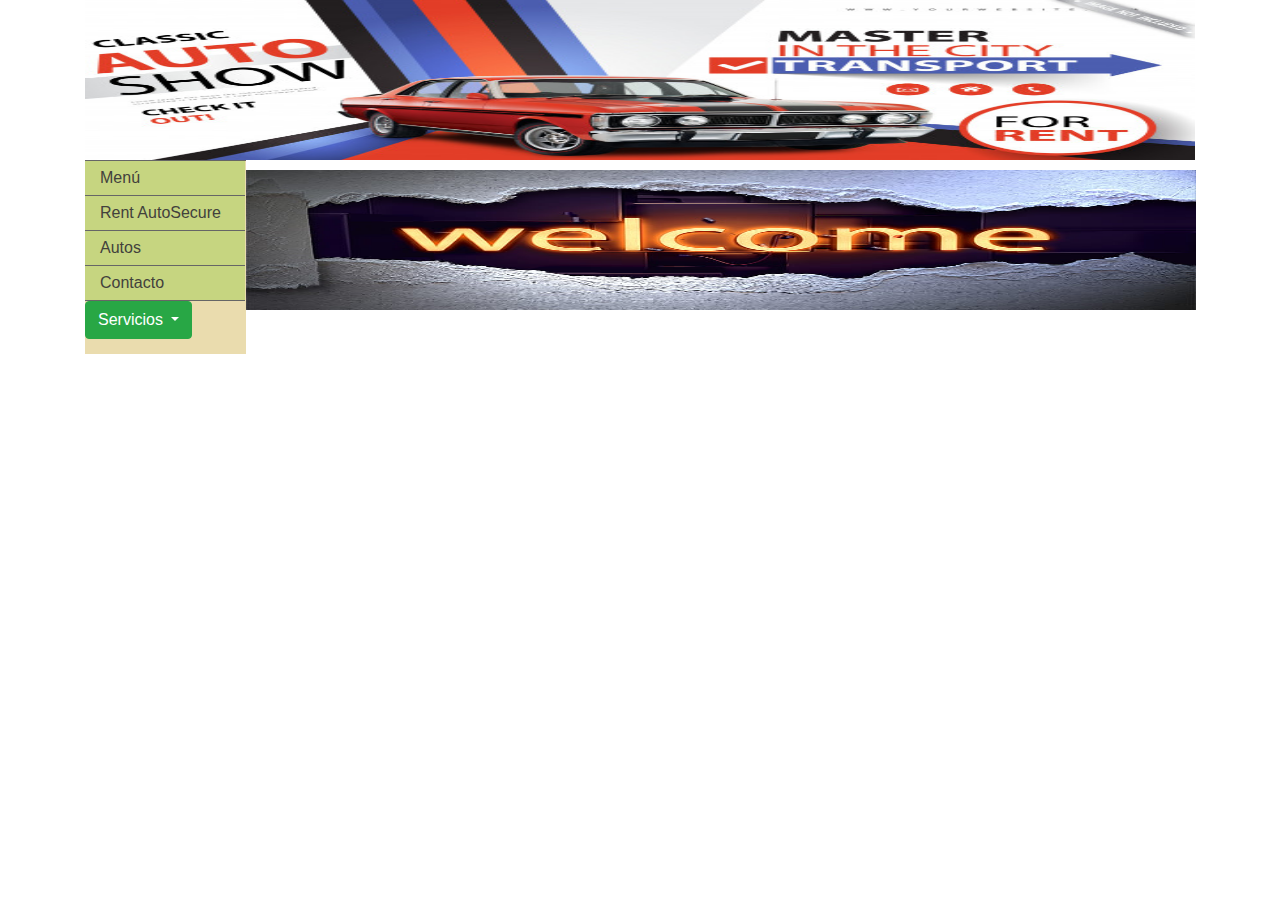
<file: index.html>
<!DOCTYPE html>
<html>
<head>
<meta charset="utf-8">
<meta name="viewport" content="width=device-width, initial-scale=1.0"> 
<title>Rent AutoSecure</title>
<link href="site.css" rel="stylesheet" type="text/css">

<link rel="stylesheet" type="text/css" href="bootstrap/css/bootstrap.min.css">

</head>

<body>

<div class="container">
  <header>
    <a href="index.html">
		<img src="images/banner.jpg" alt="Rent AutoSecure" width="1110" height="160" id="logo" style="background-color: #C6D580; display:block;" />
	</a>
  </header>
  <div class="sidebar1">
    <ul class="nav">
        <li><a href="index.html">Menú</a></li>
        <li><a href="index.html">Rent AutoSecure</a></li>
        <li><a href="autos.html">Autos</a></li>
        <li><a href="contacto.html">Contacto</a></li>
        
        <div class="dropdown">
        	<button class="btn btn-success dropdown-toggle" type="button" id ="dropdownMenuBoton" data-toggle="dropdown" aria-haspopup="true" aria-expanded="true">
            Servicios
            </button>
        	<div class="dropdown-menu" aria-labelledby="dropdownMenuBoton">
            	<a href="mantenimiento.html" class="dropdown-item">Mantenimiento</a>
                <a href="montallantas.html" class="dropdown-item">Montallantas</a>
                <a href="alineacionbalanceo.html" class="dropdown-item">Alineación y balanceo</a>
        	</div>
        </div>
        
    </ul>    
    
  <!-- end .sidebar1 --></div>
       
        
  
  <article class="content">
  
  <div>
  <img src="images/inicio.jpg" alt="Rent AutoSecure" width="950" height="140" id="inicio" style="background-color: #C6D580; display:block;" />
  </div>
   
  <!-- end .content --></article>
 

  <!-- end .container --></div>

<script type="text/javascript" src="bootstrap/js/jquery-3.2.1.slim.min.js"></script>
<script type="text/javascript" src="bootstrap/js/popper.min.js"></script>
<script type="text/javascript" src="bootstrap/js/bootstrap.min.js"></script>

</body>
</html>
</file>
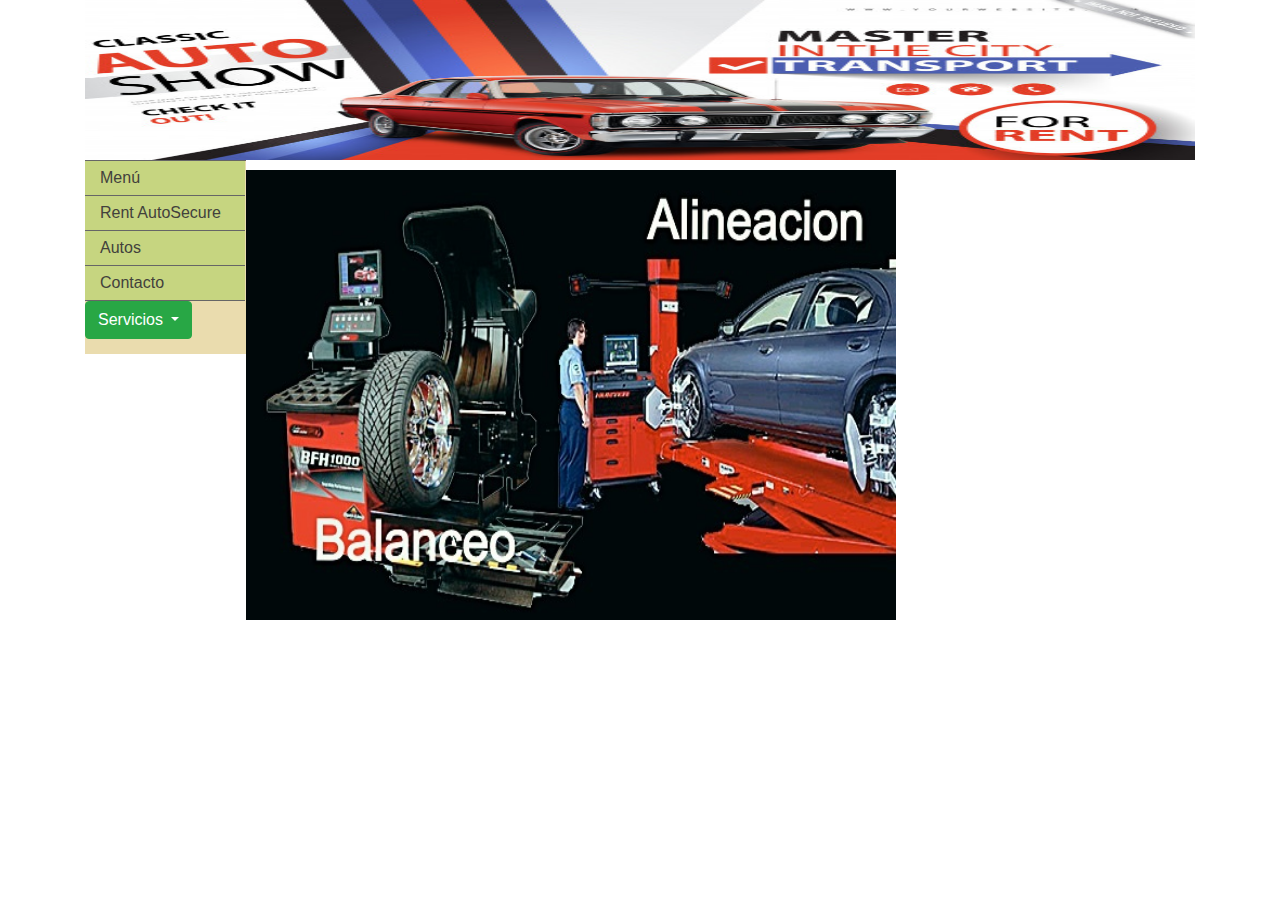
<file: alineacionbalanceo.html>
<!DOCTYPE html>
<html>
<head>
<meta charset="utf-8">
<meta name="viewport" content="width=device-width, initial-scale=1.0"> 
<title>Rent AutoSecure</title>
<link href="site.css" rel="stylesheet" type="text/css">

<link rel="stylesheet" type="text/css" href="bootstrap/css/bootstrap.min.css">

</head>

<body>

<div class="container">
  <header>
    <a href="index.html">
		<img src="images/banner.jpg" alt="Rent AutoSecure" width="1110" height="160" id="logo" style="background-color: #C6D580; display:block;" />
	</a>
  </header>
  <div class="sidebar1">
    <ul class="nav">
        <li><a href="index.html">Menú</a></li>
        <li><a href="index.html">Rent AutoSecure</a></li>
        <li><a href="autos.html">Autos</a></li>
        <li><a href="contacto.html">Contacto</a></li>
        
        <div class="dropdown">
        	<button class="btn btn-success dropdown-toggle" type="button" id ="dropdownMenuBoton" data-toggle="dropdown" aria-haspopup="true" aria-expanded="true">
            Servicios
            </button>
        	<div class="dropdown-menu" aria-labelledby="dropdownMenuBoton">
            	<a href="mantenimiento.html" class="dropdown-item">Mantenimiento</a>
                <a href="montallantas.html" class="dropdown-item">Montallantas</a>
                <a href="alineacionbalanceo.html" class="dropdown-item">Alineación y balanceo</a>
        	</div>
        </div>
        
    </ul>    
    
  <!-- end .sidebar1 --></div>
       
        
  
  <article class="content">
  
  <div>
  <img src="images/servicios/alineacionbalanceo.jpg" alt="Alineacion y balanceo" width="650" height="450" id="alibalan" style="background-color: #C6D580; display:block;" />
  </div>
   
  <!-- end .content --></article>
 

  <!-- end .container --></div>

<script type="text/javascript" src="bootstrap/js/jquery-3.2.1.slim.min.js"></script>
<script type="text/javascript" src="bootstrap/js/popper.min.js"></script>
<script type="text/javascript" src="bootstrap/js/bootstrap.min.js"></script>

</body>
</html>
</file>
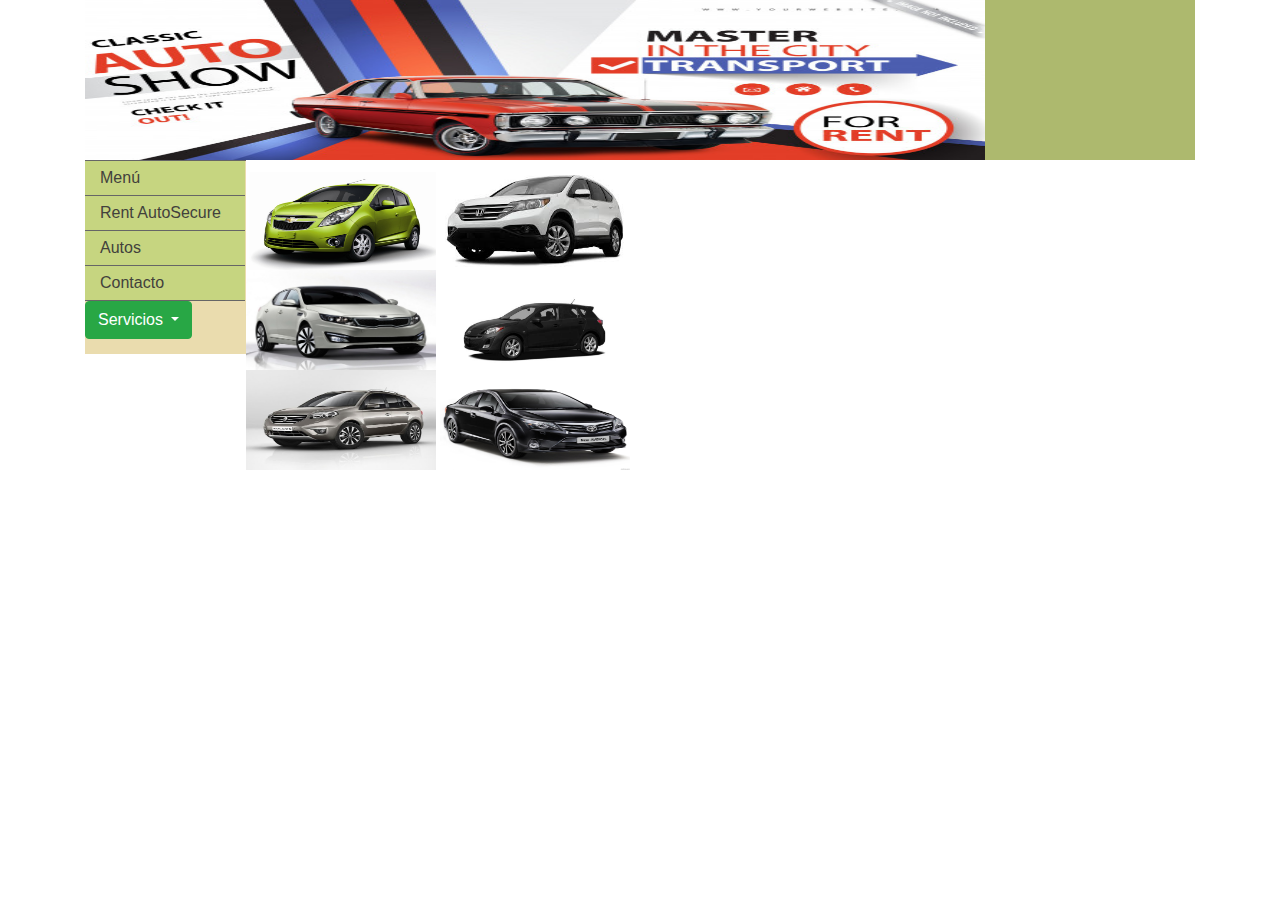
<file: autos.html>
<!DOCTYPE html>
<html>
<head>
<meta charset="utf-8">
<meta name="viewport" content="width=device-width, initial-scale=1.0"> 
<title>Autos</title>
<link href="site.css" rel="stylesheet" type="text/css">
<link rel="stylesheet" type="text/css" href="bootstrap/css/bootstrap.min.css">

<script type="text/javascript">
	function setNewImage(id)
	{

		if(id == "img1")
		{
			var img2 = document.getElementById("img2");
			img2.src = "images/honda2011.jpg";
			img2.style.visibility = "hidden";
			var img3 = document.getElementById("img3");
			img3.src = "images/honda2011.jpg";
			img3.style.visibility = "hidden";
			var img4 = document.getElementById("img4");
			img4.src = "images/honda2011.jpg";
			img4.style.visibility = "hidden";
			var img5 = document.getElementById("img5");
			img5.src = "images/honda2011.jpg";
			img5.style.visibility = "hidden";
			var img6 = document.getElementById("img6");
			img6.src = "images/honda2011.jpg";
			img6.style.visibility = "hidden";
			var img1 = document.getElementById("img1")
			img1.src = "images/size/spark.jpg";
			img1.style.width = "400px";
			img1.style.height = "300px";
		}

		if(id == "img2")
		{
			var img1 = document.getElementById("img1");
			img1.src = "images/chevrolet2011.jpg";
			img1.style.visibility = "hidden";
			var img3 = document.getElementById("img3");
			img3.src = "images/kia2011.jpg";
			img3.style.visibility = "hidden";
			var img4 = document.getElementById("img4");
			img4.src = "images/mazda3hb2011.jpg";
			img4.style.visibility = "hidden";
			var img5 = document.getElementById("img5");
			img5.src = "images/renault2011.jpg";
			img5.style.visibility = "hidden";
			var img6 = document.getElementById("img6");
			img6.src = "images/toyota2011.jpg";
			img6.style.visibility = "hidden";
			var img2 = document.getElementById("img2");
			img2.src = "images/size/honda.jpg";
			img2.style.width = "400px";
			img2.style.height = "300px";
		}
	
		if(id == "img3")
		{
			var img1 = document.getElementById("img1");
			img1.src = "images/chevrolet2011.jpg";
			img1.style.visibility = "hidden";
			var img2 = document.getElementById("img2");
			img2.src = "images/honda2011.jpg";
			img2.style.visibility = "hidden";
			var img4 = document.getElementById("img4");
			img4.src = "images/mazda3hb2011.jpg";
			img4.style.visibility = "hidden";
			var img5 = document.getElementById("img5");
			img5.src = "images/renault2011.jpg";
			img5.style.visibility = "hidden";
			var img6 = document.getElementById("img6");
			img6.src = "images/toyota2011.jpg";
			img6.style.visibility = "hidden";
			var img3 = document.getElementById("img3");
			img3.src="images/size/kia.jpg";
			img3.style.width = "400px";
			img3.style.height = "300px";
		}

		if(id == "img4")
		{
			var img1 = document.getElementById("img1");
			img1.src = "images/chevrolet2011.jpg";
			img1.style.visibility = "hidden";
			var img2 = document.getElementById("img2");
			img2.src = "images/honda2011.jpg";
			img2.style.visibility = "hidden";
			var img3 = document.getElementById("img3");
			img3.src = "images/kia2011.jpg";
			img3.style.visibility = "hidden";
			var img5 = document.getElementById("img5");
			img5.src = "images/renault2011.jpg";
			img5.style.visibility = "hidden";
			var img6 = document.getElementById("img6");
			img6.src = "images/toyota2011.jpg";
			img6.style.visibility = "hidden";
			var img4 = document.getElementById("img4");
			img4.src = "images/size/mazda.jpg";
			img4.style.width = "400px";
			img4.style.height = "300px";
		}
		
		if(id == "img5")
		{
			var img1 = document.getElementById("img1");
			img1.src = "images/chevrolet2011.jpg";
			img1.style.visibility = "hidden";
			var img2 = document.getElementById("img2");
			img2.src = "images/honda2011.jpg";
			img2.style.visibility = "hidden";
			var img3 = document.getElementById("img3");
			img3.src = "images/kia2011.jpg";
			img3.style.visibility = "hidden";
			var img4 = document.getElementById("img4");
			img4.src = "images/mazda3hb2011.jpg";
			img4.style.visibility = "hidden";
			var img6 = document.getElementById("img6");
			img6.src = "images/toyota2011.jpg";
			img6.style.visibility = "hidden";
			var img5 = document.getElementById("img5");
			img5.src = "images/size/renault.jpg";
			img5.style.width = "400px";
			img5.style.height = "300px";
		}
		
		if(id == "img6")
		{
			var img1 = document.getElementById("img1");
			img1.src = "images/chevrolet2011.jpg";
			img1.style.visibility = "hidden";
			var img2 = document.getElementById("img2");
			img2.src = "images/honda2011.jpg";
			img2.style.visibility = "hidden";
			var img3 = document.getElementById("img3");
			img3.src = "images/kia2011.jpg";
			img3.style.visibility = "hidden";
			var img4 = document.getElementById("img4");
			img4.src = "images/mazda3hb2011.jpg";
			img4.style.visibility = "hidden";
			var img5 = document.getElementById("img5");
			img5.src = "images/renault2011.jpg";
			img5.style.visibility = "hidden";
			var img6 = document.getElementById("img6");
			img6.src = "images/size/toyota.jpg";
			img6.style.width = "400px";
			img6.style.height = "300px";
		}
	}
	function setOldImage(id)
	{
		if(id == "img1")
		{			
			var img1 = document.getElementById("img1");
			img1.src="images/chevrolet2011.jpg";
			img1.style.width="190px";
			img1.style.height="100px";
			var img2 = document.getElementById("img2");
			img2.src = "images/honda2011.jpg";
			img2.style.visibility = "visible";
			var img3 = document.getElementById("img3");
			img3.src = "images/kia2011.jpg";
			img3.style.visibility = "visible";
			var img4 = document.getElementById("img4");
			img4.src = "images/mazda3hb2011.jpg";
			img4.style.visibility = "visible";
			var img5 = document.getElementById("img5");
			img5.src = "images/renault2011.jpg";
			img5.style.visibility = "visible";
			var img6 = document.getElementById("img6");
			img6.src = "images/toyota2011.jpg";
			img6.style.visibility = "visible";
		}
		
		if(id == "img2")
		{	
			var img2 = document.getElementById("img2");
			img2.src="images/honda2011.jpg";
			img2.style.width="190px";
			img2.style.height="100px";
			var img1 = document.getElementById("img1");
			img1.src = "images/chevrolet2011.jpg";
			img1.style.visibility = "visible";
			var img3 = document.getElementById("img3");
			img3.src = "images/kia2011.jpg";
			img3.style.visibility = "visible";
			var img4 = document.getElementById("img4");
			img4.src = "images/mazda3hb2011.jpg";
			img4.style.visibility = "visible";
			var img5 = document.getElementById("img5");
			img5.src = "images/renault2011.jpg";
			img5.style.visibility = "visible";
			var img6 = document.getElementById("img6");
			img6.src = "images/toyota2011.jpg";
			img6.style.visibility = "visible";
		}
		
		if(id == "img3")
		{		
			var img3 = document.getElementById("img3");
			img3.src="images/kia2011.jpg";
			img3.style.width="190px";
			img3.style.height="100px";
			var img1 = document.getElementById("img1");
			img1.src = "images/chevrolet2011.jpg";
			img1.style.visibility = "visible";
			var img2 = document.getElementById("img2");
			img2.src = "images/honda2011.jpg";
			img2.style.visibility = "visible";
			var img4 = document.getElementById("img4");
			img4.src = "images/mazda3hb2011.jpg";
			img4.style.visibility = "visible";
			var img5 = document.getElementById("img5");
			img5.src = "images/renault2011.jpg";
			img5.style.visibility = "visible";
			var img6 = document.getElementById("img6");
			img6.src = "images/toyota2011.jpg";
			img6.style.visibility = "visible";
		}
		
		if(id == "img4")
		{
			var img4 = document.getElementById("img4");
			img4.src="images/mazda3hb2011.jpg";
			img4.style.width="190px";
			img4.style.height="100px";
			var img1 = document.getElementById("img1");
			img1.src = "images/chevrolet2011.jpg";
			img1.style.visibility = "visible";
			var img2 = document.getElementById("img2");
			img2.src = "images/honda2011.jpg";
			img2.style.visibility = "visible";
			var img3 = document.getElementById("img3");
			img3.src = "images/kia2011.jpg";
			img3.style.visibility = "visible";
			var img5 = document.getElementById("img5");
			img5.src = "images/renault2011.jpg";
			img5.style.visibility = "visible";
			var img6 = document.getElementById("img6");
			img6.src = "images/toyota2011.jpg";
			img6.style.visibility = "visible";
		}
		
		if(id == "img5")
		{
			var img5 = document.getElementById("img5");
			img5.src="images/renault2011.jpg";
			img5.style.width="190px";
			img5.style.height="100px";
			var img1 = document.getElementById("img1");
			img1.src = "images/chevrolet2011.jpg";
			img1.style.visibility = "visible";
			var img2 = document.getElementById("img2");
			img2.src = "images/honda2011.jpg";
			img2.style.visibility = "visible";
			var img3 = document.getElementById("img3");
			img3.src = "images/kia2011.jpg";
			img3.style.visibility = "visible";
			var img4 = document.getElementById("img4");
			img4.src = "images/mazda3hb2011.jpg";
			img4.style.visibility = "visible";
			var img6 = document.getElementById("img6");
			img6.src = "images/toyota2011.jpg";
			img6.style.visibility = "visible";
		}

		if(id == "img6")
		{
			var img6 = document.getElementById("img6");
			img6.src="images/toyota2011.jpg";
			img6.style.width="190px";
			img6.style.height="100px";
			var img1 = document.getElementById("img1");
			img1.src = "images/chevrolet2011.jpg";
			img1.style.visibility = "visible";
			var img2 = document.getElementById("img2");
			img2.src = "images/honda2011.jpg";
			img2.style.visibility = "visible";
			var img3 = document.getElementById("img3");
			img3.src = "images/kia2011.jpg";
			img3.style.visibility = "visible";
			var img4 = document.getElementById("img4");
			img4.src = "images/mazda3hb2011.jpg";
			img4.style.visibility = "visible";
			var img5 = document.getElementById("img5");
			img5.src = "images/renault2011.jpg";
			img5.style.visibility = "visible";
		}
	}
</script>

</head>

<body>

<div class="container">
  <header>
    <a href="index.html">
		<img src="images/banner.jpg" alt="Rent AutoSecure" width="900" height="160" id="logo" style="background-color: #C6D580; display:block;" />
	</a>
  </header>
  <div class="sidebar1">
    <ul class="nav">
        <li><a href="index.html">Menú</a></li>
        <li><a href="index.html">Rent AutoSecure</a></li>
        <li><a href="autos.html">Autos</a></li>
        <li><a href="contacto.html">Contacto</a></li>
        
         <div class="dropdown">
        	<button class="btn btn-success dropdown-toggle" type="button" id ="dropdownMenuBoton" data-toggle="dropdown" aria-haspopup="true" aria-expanded="true">
            Servicios
            </button>
        	<div class="dropdown-menu" aria-labelledby="dropdownMenuBoton">
            	<a href="mantenimiento.html" class="dropdown-item">Mantenimiento</a>
                <a href="montallantas.html" class="dropdown-item">Montallantas</a>
                <a href="alineacionbalanceo.html" class="dropdown-item">Alineación y balanceo</a>
        	</div>
        </div>
        
    </ul>
    
  <!-- end .sidebar1 -->
  </div>
  
  <article class="content">
  
		<div>
			<img id="img1" alt="Chevrolet 2011" title="Chevrolet 2011" OnMouseOver="setNewImage(id)"  OnMouseOut="setOldImage(id)" src="images/chevrolet2011.jpg"  width="190" height="100"/>
			<img id="img2" alt="Honda 2011" title="Honda 2011" OnMouseOver="setNewImage(id)"  OnMouseOut="setOldImage(id)" src="images/honda2011.jpg"  width="190" height="100"/>
		</div>	
		<div>
			<img id="img3" alt="Kia 2011" title="Kia 2011" OnMouseOver="setNewImage(id)"  OnMouseOut="setOldImage(id)" src="images/kia2011.jpg"  width="190" height="100"/>
			<img id="img4" alt="Mazda 2011" title="Mazda 2011" OnMouseOver="setNewImage(id)"  OnMouseOut="setOldImage(id)" src="images/mazda3hb2011.jpg" width="190" height="100"/>
		</div>
		<div>		
			<img id="img5" alt="Renault 2011" title="Renault 2011" OnMouseOver="setNewImage(id)"  OnMouseOut="setOldImage(id)" src="images/renault2011.jpg"  width="190" height="100"/>
			<img id="img6" alt="Toyota 2011" title="Toyota 2011" OnMouseOver="setNewImage(id)"  OnMouseOut="setOldImage(id)" src="images/toyota2011.jpg"  width="190" height="100"/>
		</div>

	
   
  <!-- end .content -->
  </article>
 

 <!-- end .container -->
 </div>

<script type="text/javascript" src="bootstrap/js/jquery-3.2.1.slim.min.js"></script>
<script type="text/javascript" src="bootstrap/js/popper.min.js"></script>
<script type="text/javascript" src="bootstrap/js/bootstrap.min.js"></script>


</body>
</html>
</file>
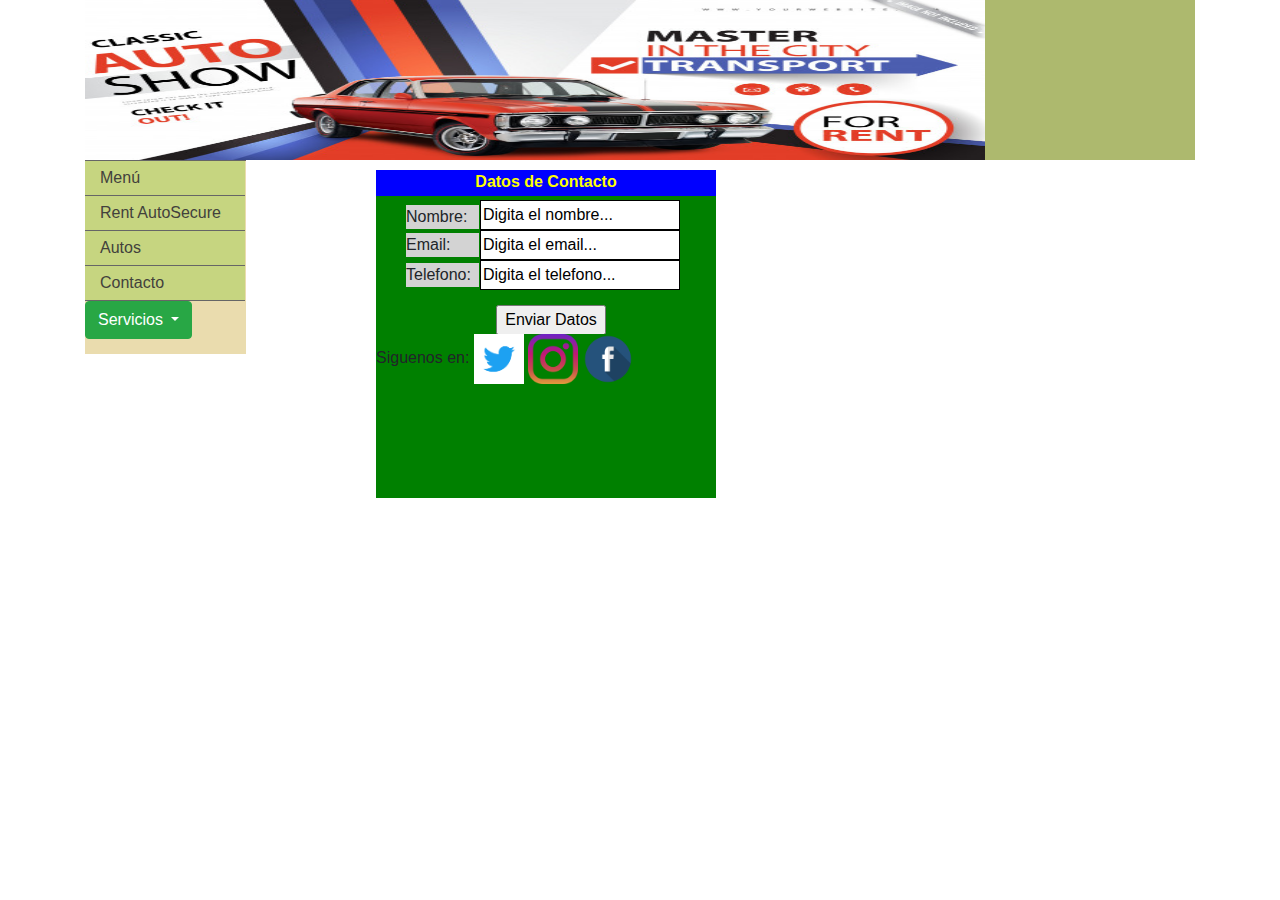
<file: contacto.html>
<!doctype html>
<html>
<head>
<meta charset="utf-8">
<meta name="viewport" content="width=device-width, initial-scale=1.0"> 
<title>Contacto</title>
<link href="site.css" rel="stylesheet" type="text/css">

<link rel="stylesheet" type="text/css" href="bootstrap/css/bootstrap.min.css">

<script type="text/javascript">
	function confirm_send() 
	{
		return confirm("Está seguro de enviar los datos?");
	}
</script>
</head>

<body>

<div class="container">
  <header>
    <a href="index.html">
		<img src="images/banner.jpg" alt="Rent AutoSecure" width="900" height="160" id="logo" style="background-color: #C6D580; display:block;" />
	</a>
  </header>
  <div class="sidebar1">
    <ul class="nav">
        <li><a href="index.html">Menú</a></li>
        <li><a href="index.html">Rent AutoSecure</a></li>
        <li><a href="autos.html">Autos</a></li>
        <li><a href="contacto.html">Contacto</a></li>
        
         <div class="dropdown">
        	<button class="btn btn-success dropdown-toggle" type="button" id ="dropdownMenuBoton" data-toggle="dropdown" aria-haspopup="true" aria-expanded="true">
            Servicios
            </button>
        	<div class="dropdown-menu" aria-labelledby="dropdownMenuBoton">
            	<a href="mantenimiento.html" class="dropdown-item">Mantenimiento</a>
                <a href="montallantas.html" class="dropdown-item">Montallantas</a>
                <a href="alineacionbalanceo.html" class="dropdown-item">Alineación y balanceo</a>
        	</div>
        </div>
        
    </ul>
    
  <!-- end .sidebar1 --></div>
  <article class="content">
  <div id="divContenedor">
 
              <div id="divTitulo">Datos de Contacto</div>
			  <div>
             <form id="form1" name="form1" action="#" method="post">
                 <label id="lbl1" name="lbl1" for="txt1">Nombre:</label>-
                 <input id="txt1" name="txt1" type="text" value="Digita el nombre..." />
 
                 <label id="lbl2" name="lbl2" for="txt2">Email:</label>
                 <input id="txt2" name="txt2" type="text" value="Digita el email..." />
				 
				 <label id="lbl3" name="lbl3" for="txt3">Telefono:</label>
                 <input id="txt3" name="txt3" type="text" value="Digita el telefono..." />
 
                 <input type="button" id="btnSubmit" name="btnSubmit" value="Enviar Datos" onClick="return confirm_send()"/>
				 
             </form>			
			 </div> 
   </div>
   			 <div id="divContenedor">
			 <div>  
				<label>Siguenos en:</label>
				 <a href="https://twitter.com/?lang=es" target="_blank"><img src="images/redes/log_twitter.png" alt="twitter" width="50" height="50" id="twitter" /></a>
				 <a href="https://www.instagram.com/?hl=es-la" target="_blank"><img src="images/redes/logo_instagram.png" alt="instagram" width="50" height="50" id="instagram" /></a>
				 <a href="https://es-la.facebook.com/" target="_blank"><img src="images/redes/logo_facebook.png" alt="Facebook" width="50" height="50" id="facebook" /></a>
			</div>
			 </div>
  <!-- end .content -->
  </article>
 

  <!-- end .container -->
  </div>
<script type="text/javascript" src="bootstrap/js/jquery-3.2.1.slim.min.js"></script>
<script type="text/javascript" src="bootstrap/js/popper.min.js"></script>
<script type="text/javascript" src="bootstrap/js/bootstrap.min.js"></script>


</body>
</html>
</file>
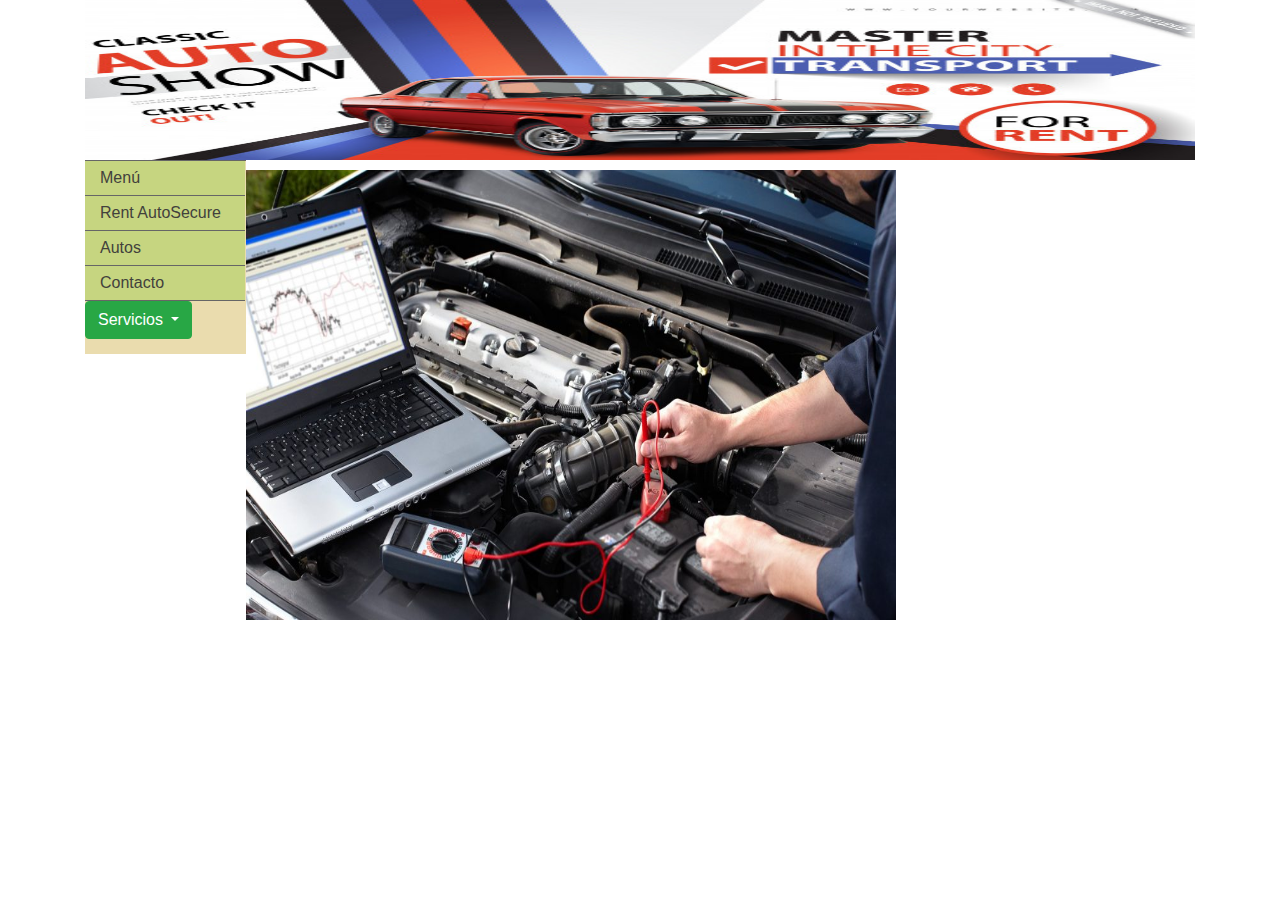
<file: mantenimiento.html>
<!DOCTYPE html>
<html>
<head>
<meta charset="utf-8">
<meta name="viewport" content="width=device-width, initial-scale=1.0"> 
<title>Rent AutoSecure</title>
<link href="site.css" rel="stylesheet" type="text/css">

<link rel="stylesheet" type="text/css" href="bootstrap/css/bootstrap.min.css">

</head>

<body>

<div class="container">
  <header>
    <a href="index.html">
		<img src="images/banner.jpg" alt="Rent AutoSecure" width="1110" height="160" id="logo" style="background-color: #C6D580; display:block;" />
	</a>
  </header>
  <div class="sidebar1">
    <ul class="nav">
        <li><a href="index.html">Menú</a></li>
        <li><a href="index.html">Rent AutoSecure</a></li>
        <li><a href="autos.html">Autos</a></li>
        <li><a href="contacto.html">Contacto</a></li>
        
        <div class="dropdown">
        	<button class="btn btn-success dropdown-toggle" type="button" id ="dropdownMenuBoton" data-toggle="dropdown" aria-haspopup="true" aria-expanded="true">
            Servicios
            </button>
        	<div class="dropdown-menu" aria-labelledby="dropdownMenuBoton">
            	<a href="mantenimiento.html" class="dropdown-item">Mantenimiento</a>
                <a href="montallantas.html" class="dropdown-item">Montallantas</a>
                <a href="alineacionbalanceo.html" class="dropdown-item">Alineación y balanceo</a>
        	</div>
        </div>
        
    </ul>    
    
  <!-- end .sidebar1 --></div>
       
        
  
  <article class="content">
  
  <div>
  <img src="images/servicios/mentenimiento.jpg" alt="Mantenimiento" width="650" height="450" id="mantenimiento" style="background-color: #C6D580; display:block;" />
  </div>
   
  <!-- end .content --></article>
 

  <!-- end .container --></div>

<script type="text/javascript" src="bootstrap/js/jquery-3.2.1.slim.min.js"></script>
<script type="text/javascript" src="bootstrap/js/popper.min.js"></script>
<script type="text/javascript" src="bootstrap/js/bootstrap.min.js"></script>

</body>
</html>
</file>
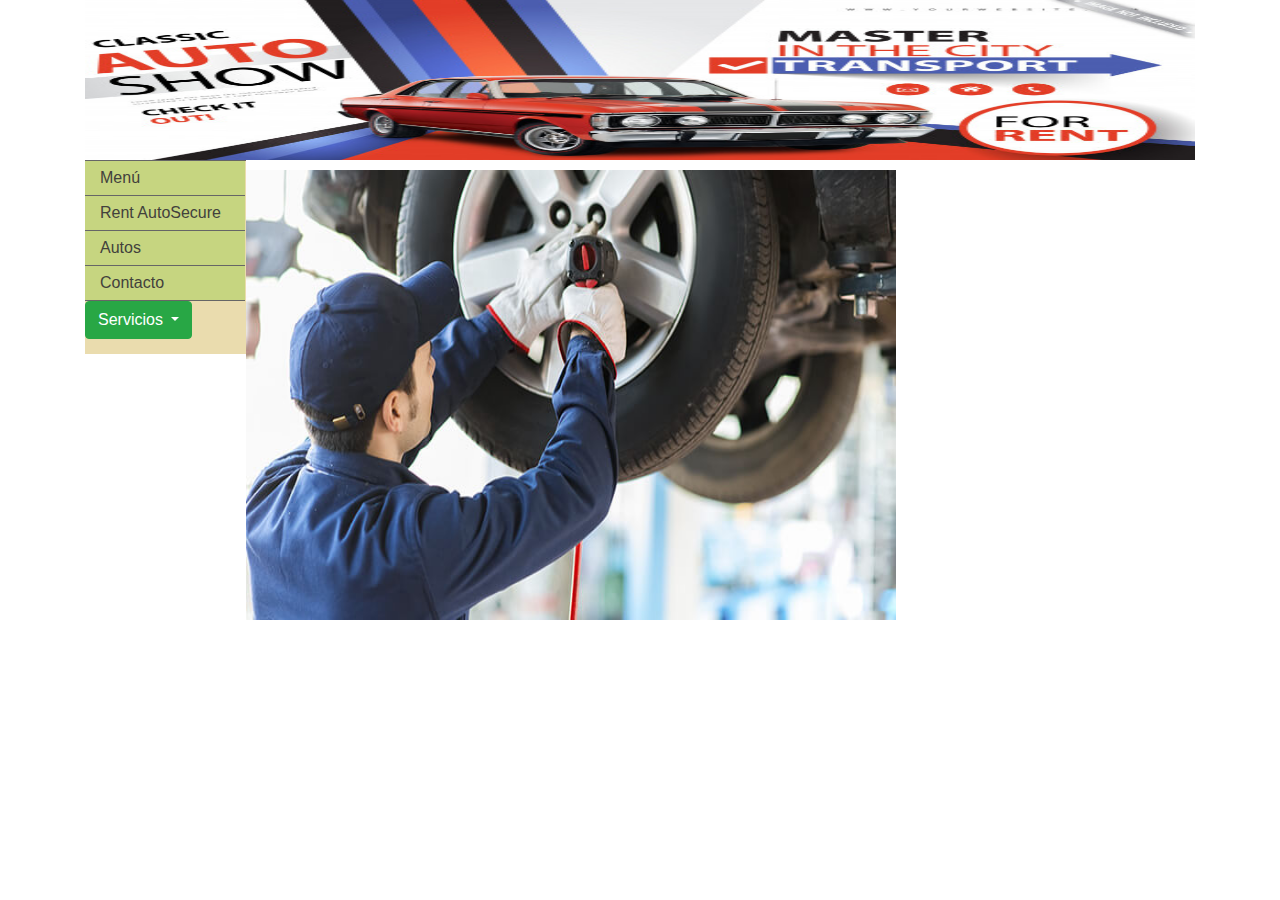
<file: montallantas.html>
<!DOCTYPE html>
<html>
<head>
<meta charset="utf-8">
<meta name="viewport" content="width=device-width, initial-scale=1.0"> 
<title>Rent AutoSecure</title>
<link href="site.css" rel="stylesheet" type="text/css">

<link rel="stylesheet" type="text/css" href="bootstrap/css/bootstrap.min.css">

</head>

<body>

<div class="container">
  <header>
    <a href="index.html">
		<img src="images/banner.jpg" alt="Rent AutoSecure" width="1110" height="160" id="logo" style="background-color: #C6D580; display:block;" />
	</a>
  </header>
  <div class="sidebar1">
    <ul class="nav">
        <li><a href="index.html">Menú</a></li>
        <li><a href="index.html">Rent AutoSecure</a></li>
        <li><a href="autos.html">Autos</a></li>
        <li><a href="contacto.html">Contacto</a></li>
        
        <div class="dropdown">
        	<button class="btn btn-success dropdown-toggle" type="button" id ="dropdownMenuBoton" data-toggle="dropdown" aria-haspopup="true" aria-expanded="true">
            Servicios
            </button>
        	<div class="dropdown-menu" aria-labelledby="dropdownMenuBoton">
            	<a href="mantenimiento.html" class="dropdown-item">Mantenimiento</a>
                <a href="montallantas.html" class="dropdown-item">Montallantas</a>
                <a href="alineacionbalanceo.html" class="dropdown-item">Alineación y balanceo</a>
        	</div>
        </div>
        
    </ul>    
    
  <!-- end .sidebar1 --></div>
       
        
  
  <article class="content">
  
  <div>
  <img src="images/servicios/montallantas.jpg" alt="Montallantas" width="650" height="450" id="montallantas" style="background-color: #C6D580; display:block;" />
  </div>
   
  <!-- end .content --></article>
 

  <!-- end .container --></div>

<script type="text/javascript" src="bootstrap/js/jquery-3.2.1.slim.min.js"></script>
<script type="text/javascript" src="bootstrap/js/popper.min.js"></script>
<script type="text/javascript" src="bootstrap/js/bootstrap.min.js"></script>

</body>
</html>
</file>
<file: site.css>
@charset "utf-8";
body {
	font: 100%/1.4 Verdana, Arial, Helvetica, sans-serif;
	background-color: #42413C;
	margin: 0;
	padding: 0;
	color: #000;
}
/* ~~ Selectores de elemento/etiqueta ~~ */
ul, ol, dl { /* Debido a las diferencias existentes entre los navegadores, es recomendable no añadir relleno ni márgenes en las listas. Para lograr coherencia, puede especificar las cantidades deseadas aquí o en los elementos de lista (LI, DT, DD) que contienen. Recuerde que lo que haga aquí se aplicará en cascada en la lista .nav, a no ser que escriba un selector más específico. */
	padding: 0;
	margin: 0;
}
h1, h2, h3, h4, h5, h6, p {
	margin-top: 0;	 /* la eliminación del margen superior resuelve un problema que origina que los márgenes escapen del bloque contenedor. El margen inferior restante lo mantendrá separado de los elementos de que le sigan.  */
	padding-right: 15px;
	padding-left: 15px; /* la adición de relleno a los lados del elemento dentro de los bloques, en lugar de en los elementos del bloque propiamente dicho, elimina todas las matemáticas de modelo de cuadro. Un bloque anidado con relleno lateral también puede usarse como método alternativo. */
}
a img { /* este selector elimina el borde azul predeterminado que se muestra en algunos navegadores alrededor de una imagen cuando está rodeada por un vínculo */
	border: none;
}
/* ~~ La aplicación de estilo a los vínculos del sitio debe permanecer en este orden (incluido el grupo de selectores que crea el efecto hover -paso por encima-). ~~ */
a:link {
	color: #42413C;
	text-decoration: underline; /* a no ser que aplique estilos a los vínculos para que tengan un aspecto muy exclusivo, es recomendable proporcionar subrayados para facilitar una identificación visual rápida */
}
a:visited {
	color: #6E6C64;
	text-decoration: underline;
}
a:hover, a:active, a:focus { /* este grupo de selectores proporcionará a un usuario que navegue mediante el teclado la misma experiencia de hover (paso por encima) que experimenta un usuario que emplea un ratón. */
	text-decoration: none;
}
/* ~~ Este contenedor de anchura fija rodea a todas las demás bloques ~~ */
.container {
	width: 800px;
	background-color: #FFFFFF;
	margin: 0 auto; /* el valor automático de los lados, unido a la anchura, centra el diseño  */
}
/* ~~ No se asigna una anchura al encabezado. Se extenderá por toda la anchura del diseño. ~~ */
header {
	background-color: #ADB96E;
}

.sidebar1 {
	float: left;
	width: 161px;
	background-color: #EADCAE;
	/*padding-bottom: 0px;*/
}
.content {
	padding: 10px 0;
	width: 600px;
	float: left;
}
aside {
	float: left;
	width: 180px;
	background-color: #EADCAE;
	padding: 10px 0;
}


.content ul, .content ol {
	padding: 0 15px 15px 40px; /* este relleno reproduce en espejo el relleno derecho de la regla de encabezados y de párrafo incluida más arriba. El relleno se ha colocado en la parte inferior para que el espacio existente entre otros elementos de la lista y a la izquierda cree la sangría. Estos pueden ajustarse como se desee. */
}

ul.nav {
	list-style: none; /* esto elimina el marcador de lista */
	border-top: 1px solid #666; /* esto crea el borde superior de los vínculos (los demás se sitúan usando un borde inferior en el LI) */
	margin-bottom: 15px; /* esto crea el espacio entre la navegación en el contenido situado debajo */
}
ul.nav li {
	border-bottom: 1px solid #666; /* esto crea la separación de los botones  */
}
ul.nav a, ul.nav a:visited { /* al agrupar estos selectores, se asegurará de que los vínculos mantengan el aspecto de botón incluso después de haber sido visitados  */
	padding: 5px 5px 5px 15px;
	display: block; /* esto asigna propiedades de bloque al vínculo, lo que provoca que llene todo el LI que lo contiene. Esto provoca que toda el área reaccione a un clic de ratón. */
	width: 160px;  /*esta anchura hace que se pueda hacer clic en todo el botón para IE6. Puede eliminarse si no es necesario proporcionar compatibilidad con IE6. Calcule la anchura adecuada restando el relleno de este vínculo de la anchura del contenedor de barra lateral. */
	text-decoration: none;
	background-color: #C6D580;
}
ul.nav a:hover, ul.nav a:active, ul.nav a:focus { /* esto cambia el color de fondo y del texto tanto para usuarios que naveguen con ratón como para los que lo hagan con teclado */
	background-color: #ADB96E;
	color: #FFF;
}

/* ~~ El pie de página ~~ */
footer {
	padding: 10px 0;
	background-color: #CCC49F;
	position: relative;/* esto da a IE6 el parámetro hasLayout para borrar correctamente */
	clear: both; /* esta propiedad de borrado fuerza a .container a conocer dónde terminan las columnas y a contenerlas */
}
/* ~~ Clases float/clear varias ~~ */
.fltrt {  /* esta clase puede utilizarse para que un elemento flote en la parte derecha de la página. El elemento flotante debe preceder al elemento junto al que debe aparecer en la página. */
	float: right;
	margin-left: 8px;
}
.fltlft { /* esta clase puede utilizarse para que un elemento flote en la parte izquierda de la página. El elemento flotante debe preceder al elemento junto al que debe aparecer en la página. */
	float: left;
	margin-right: 8px;
}
.clearfloat { /* esta clase puede situarse en elemento <br /> o en un bloque vacío como elemento final tras el último bloque flotante (dentro de .container) si el pie se elimina o se saca fuera de .container */
	clear:both;
	height:0;
	font-size: 1px;
	line-height: 0px;
}

/*Compatibilidad con HTML 5: define nuevas etiquetas HTML 5 como display:block para que los navegadores sepan cómo procesar las etiquetas correctamente. */
header, section, footer, aside, article, figure {
	display: block;
}

.styleimg{max-width:100%; height:auto}

#divContenedor {
     position:relative;
    height:164px;
    width:340px;
    margin:0 auto;
    background-color:green;
}

#divTitulo, #lbl1, #txt1, #lbl2, #txt2, #lbl3, #txt3, #btnSubmit {
     position:absolute;
}
#divTitulo {
    height:26px;
    width:340px;
    color:yellow;
    text-align:center;
    font-weight:bold;
    background-color:blue;
}
#lbl1, #lbl2, #lbl3 {
    width:73px;
    background-color:lightgray;
}
#txt1, #txt2, #txt3 {
    width:200px;
    border:1px solid black;
}
#lbl1 {
    top:35px;
    left:30px;
}
#txt1 {
    top:30px;
    left:104px;
	height:30px;
}
#lbl2 {
    top:63px;
    left:30px;
}
#txt2 {
    top:60px;
    left:104px;
	height:30px;
}
#lbl3 {
    top:93px;
    left:30px;
}
#txt3 {
    top:90px;
    left:104px;
	height:30px;
}
#btnSubmit {
    width:110px;
    top:135px;
    left:120px;
    cursor:pointer;
}
</file>
